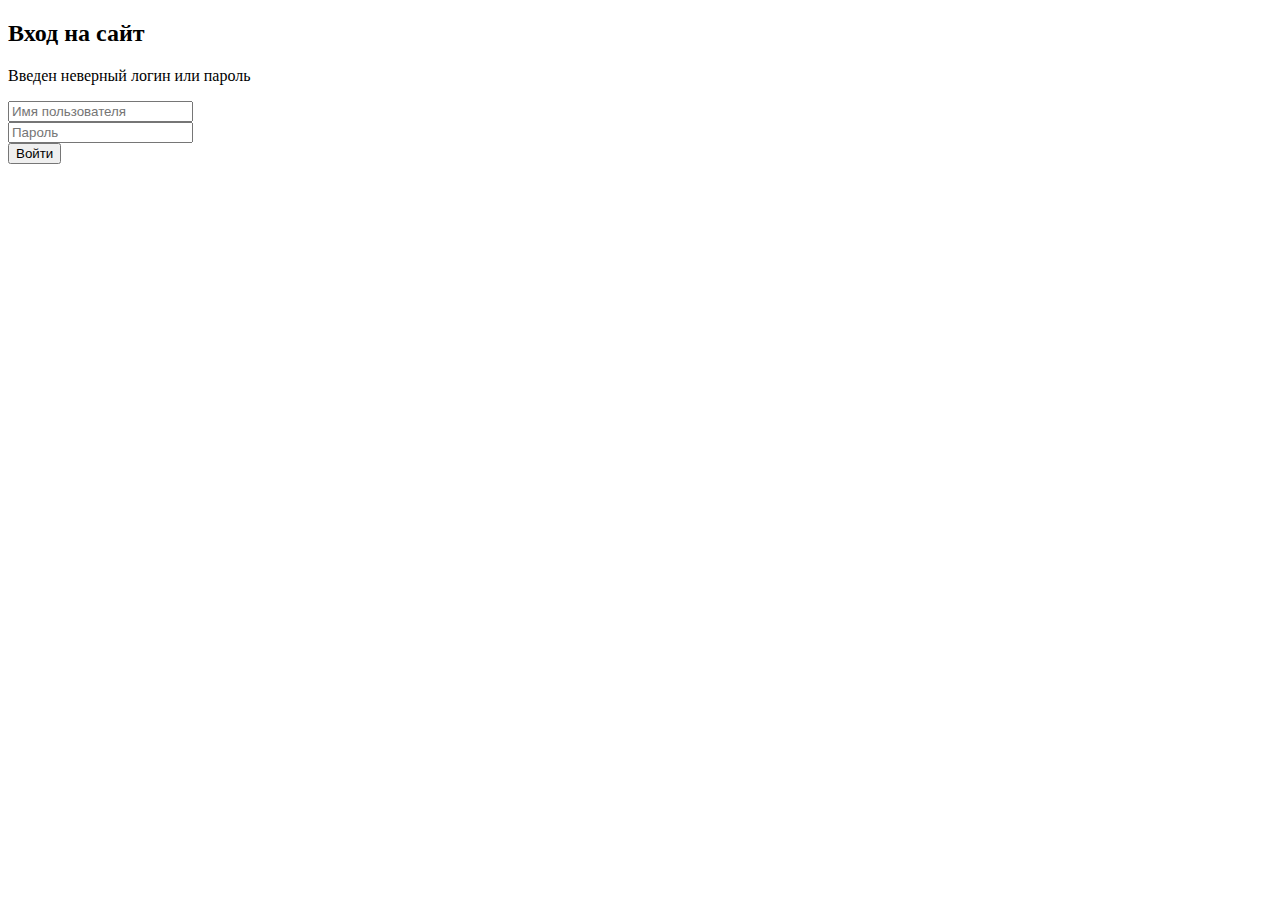
<file: src/main/resources/templates/login.html>
<!DOCTYPE html>  
 <html>  
 <head>  
      <meta charset="utf-8">  
      <title>Вход на сайт</title>
       <link rel="stylesheet"  th:href="@{/css/main.css}"/>
 </head>  
 <body>  
    <div class="auth">
        <h2 class="auth-title">Вход на сайт</h2>
        <p th:if="${loginError}" class="invalid-input">Введен неверный логин или пароль</p>
        <form  method="post" action="/auth/login">
          <div class="auth-login-group">
            <input type="text" id="username" name="username"  placeholder="Имя пользователя" required>
          </div>

         <div class="auth-login-group">
            <input type="password" id="password" name="password" placeholder="Пароль" required>
          </div>

          <button  type="submit">Войти</button>
        </form>
    </div>
 </body>  
 </html>
</file>
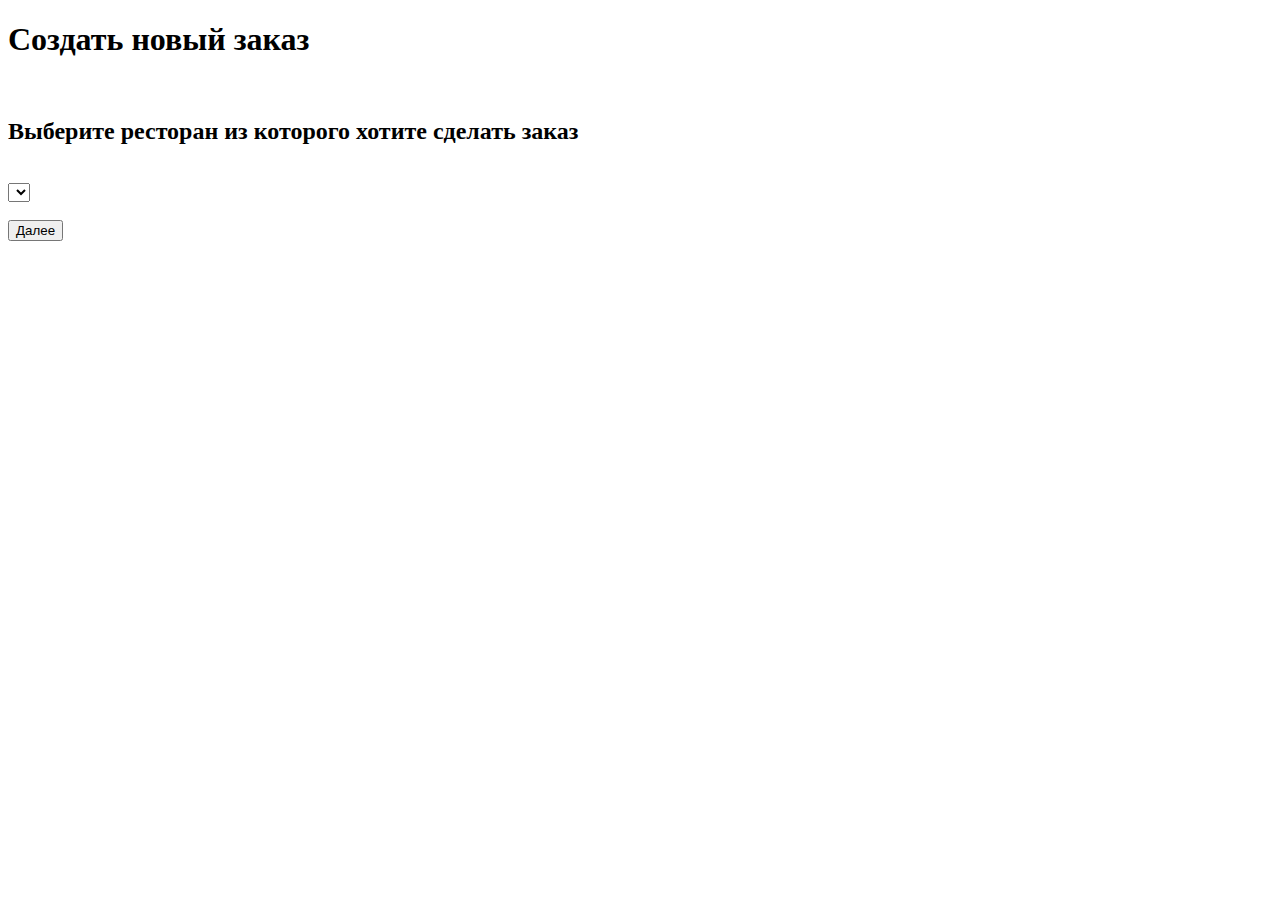
<file: src/main/resources/templates/order/order-form-step1.html>
<!DOCTYPE html>
<html xmlns:th="http://www.thymeleaf.org">
<head>
    <meta charset="UTF-8">
    <title>Delivery food</title>
    <link rel="stylesheet"  th:href="@{/css/main.css}"/>
</head>
<body>
<header>
    <div th:insert="~{fragments/header :: header}"></div>

</header>
<h1> Создать новый заказ </h1>
<br>

<form th:method="post" th:action="@{/order/save-or-update-order-step1}"  th:object="${order}">
    <input type="hidden" th:value="${order.id}" >
    <h2>Выберите ресторан из которого хотите сделать заказ</h2>
    <br>
    <select id="restaurantId" name="restaurantId">
        <option th:each="restaurant : ${restaurants}" th:value="${restaurant.id}" th:text="${restaurant.name}"></option>
    </select>
    <br>  <br>

    <input type="submit" value="Далее">



<br> <br>

</form>

</body>
</html>
</file>
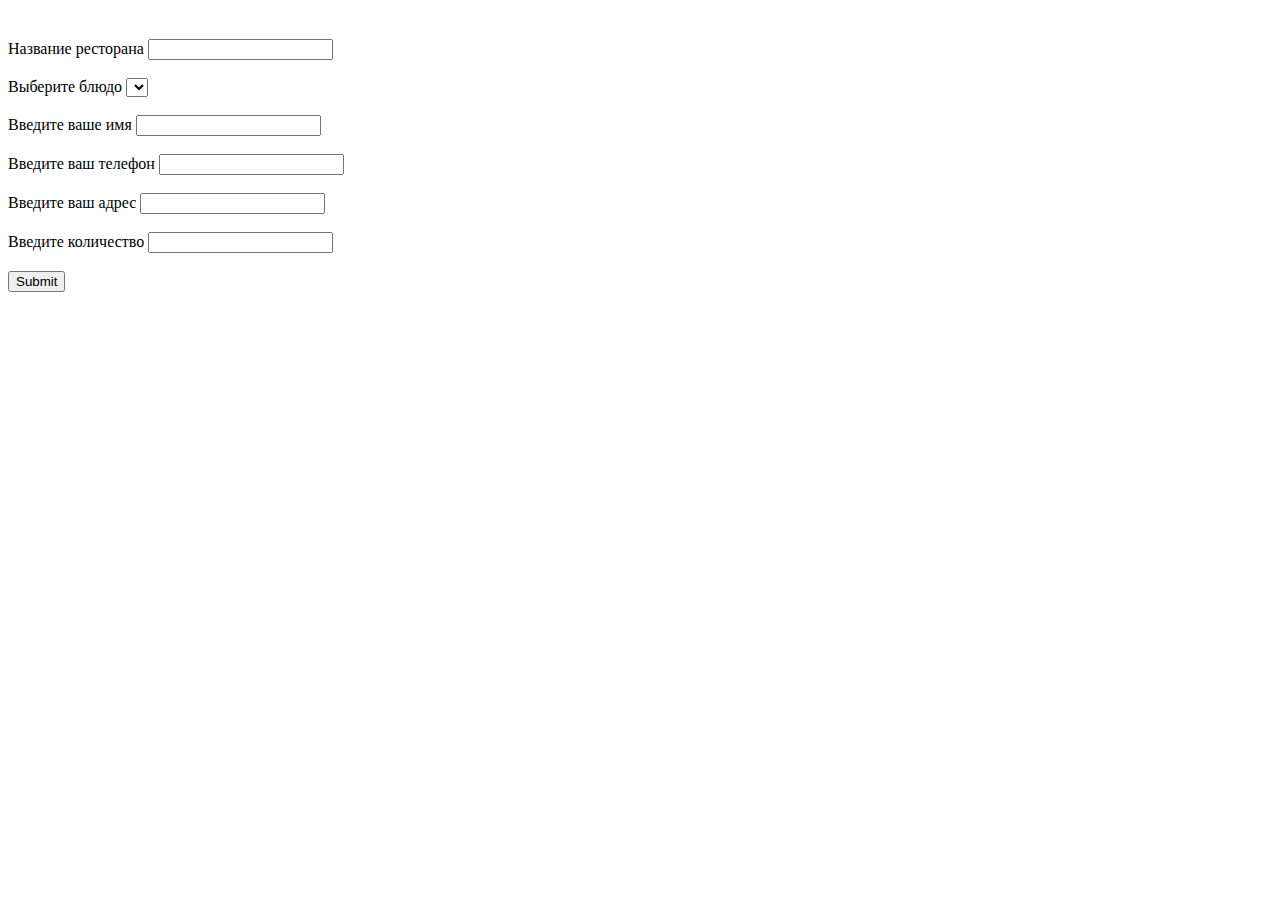
<file: src/main/resources/templates/order/order-form-step2.html>
<!DOCTYPE html>
<html xmlns:th="http://www.thymeleaf.org">
<head>
    <meta charset="UTF-8">
    <title>Delivery food</title>
    <link rel="stylesheet"  th:href="@{/css/main.css}"/>
</head>
<body>
<header>
    <div th:insert="~{fragments/header :: header}"></div>
</header>
<h1  th:text = "${order.id == null} ? 'Создание нового заказа' : 'Обновление информации о заказе' ">  </h1>
<br>

<form th:method="post" th:action="@{/./order/save-or-update-order-step2}"  th:object="${order}">


    <label for = "restaurantName">Название ресторана </label>
    <input type="text" th:field = "${order.restaurantName}" id = "restaurantName" readonly>
    <input type="hidden" th:field = "${order.restaurantId}" >
    <br>  <br>

    <label for = "selectDish">Выберите блюдо</label>
    <select id="selectDish" name="selectDish">

        <option th:each="dish : ${#session.getAttribute('listDishesByRestaurant')}" th:value="${dish.name}" th:text="${dish.name}"></option>
    </select>
    <br>  <br>

    <label for = "customerName">Введите ваше имя</label>
    <input type="text" th:field = "*{customerName}" id = "customerName">
    <span th:if="${#fields.hasErrors('customerName')}" th:errors="*{customerName}" th:errorclass="invalid-input"></span>
    <br>  <br>

    <label for = "customerPhone">Введите ваш телефон</label>
    <input type="text" th:field = "*{customerPhone}" id = "customerPhone">
    <br>  <br>

    <label for = "address">Введите ваш адрес</label>
    <input type="text" th:field = "*{address}" id = "address">
    <span th:if="${#fields.hasErrors('address')}" th:errors="*{address}" th:errorclass="invalid-input"></span>
    <br>  <br>

    <label for = "amount"> Введите количество </label>
    <input type="number" min="1" th:field="*{amount}" id="amount">
    <br>  <br>

    <input type="submit" th:value="*{id == null} ? 'Сделать заказ' : 'Обновить заказ' ">

</form>

</body>
</html>
</file>
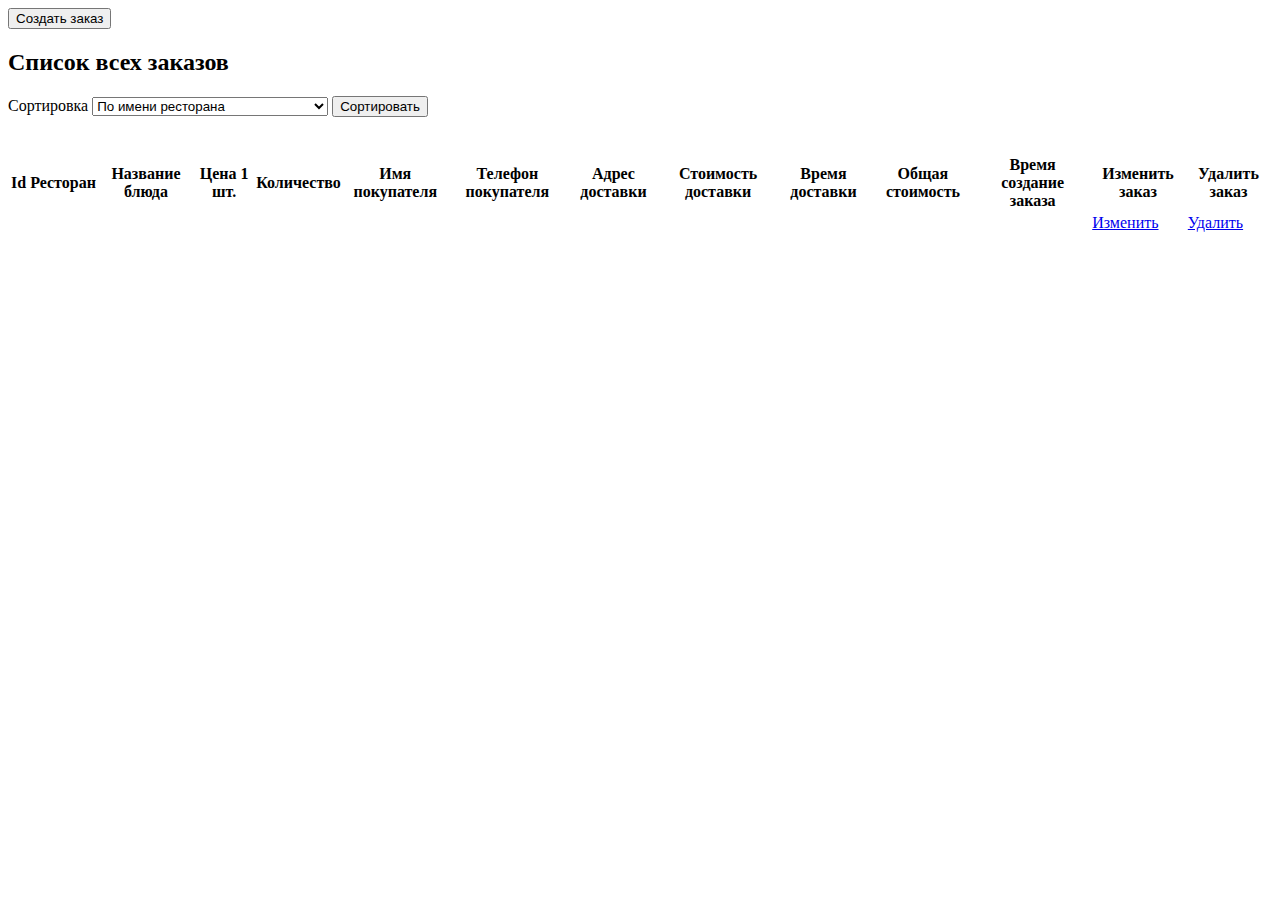
<file: src/main/resources/templates/order/show.html>
<!DOCTYPE html>
<html xmlns:th="http://www.thymeleaf.org"
      xmlns:sec="http://www.thymeleaf.org/extras/spring-security">
<head>
    <meta charset="UTF-8">
    <title>Delivery food</title>
    <link rel="stylesheet"  th:href="@{/css/main.css}"/>
</head>
<body>
<header>
    <div th:insert="~{fragments/header :: header}"></div>

</header>
<span sec:authorize="isAuthenticated()">
        <button type="button" onclick="window.location.href='/order/new'"> Создать заказ  </button>
    </span>
<br>
<h2> Список всех заказов </h2>
<form method="get" action="/order" >
    <label for="sort">Сортировка</label>
    <select name="sort" id="sort">
        <option value="restaurantEntity,asc">По имени ресторана  </option>
        <option value="totalCost,asc">По возрастанию общей стоимости</option>
        <option value="totalCost,desc">По убыванию общей стоимости</option>
    </select>
    <input type="submit" value="Cортировать">
</form>
<br> <br>

<table class="content-table">
    <thead>
    <tr>
        <th>Id </th>
        <th>Ресторан </th>
        <th>Название блюда </th>
        <th>Цена 1 шт. </th>
        <th>Количество </th>
        <th>Имя покупателя </th>
        <th>Телефон покупателя </th>
        <th>Адрес доставки </th>
        <th>Стоимость доставки</th>
        <th>Время доставки</th>
        <th>Общая стоимость</th>
        <th>Время создание заказа</th>
        <div sec:authorize="hasAuthority('developers:write')">
        <th>Изменить заказ</th>
        <th>Удалить заказ</th>
        </div>
    </tr>
    </thead>
    <tbody>
    <tr th:each="order : ${orders}">
        <td><span th:text="${order.id}"> </span></td>
        <td><span th:text="${order.restaurantName}">  </span></td>
        <td><span th:text="${order.dishName}">  </span></td>
        <td><span th:text="${order.dishPrice}">  </span></td>
        <td><span th:text="${order.amount}"> </span></td>
        <td><span th:text="${order.customerName}">  </span></td>
        <td><span th:text="${order.customerPhone}">  </span></td>
        <td><span th:text="${order.address}">  </span></td>
        <td><span th:text="${order.costOfDelivery}">  </span></td>
        <td><span th:text="${order.timeOfDelivery}">  </span></td>
        <td><span th:text="${order.totalCost}">  </span></td>
       <td><span th:text="${#temporals.format(order.timeCreateOrder, 'dd-MM-yyyy HH:mm')}">  </span></td>

        <div sec:authorize="hasAuthority('developers:write')">
        <td><a href="#" th:href="@{'/order/' + ${order.id} + '/update'}">Изменить</a></td>
        <td><a href="#" th:href="@{'/order/' + ${order.id} + '/delete'}">Удалить</a></td>
        </div>
    </tr>

    </tbody>
</table>
</body>
</html>
</file>
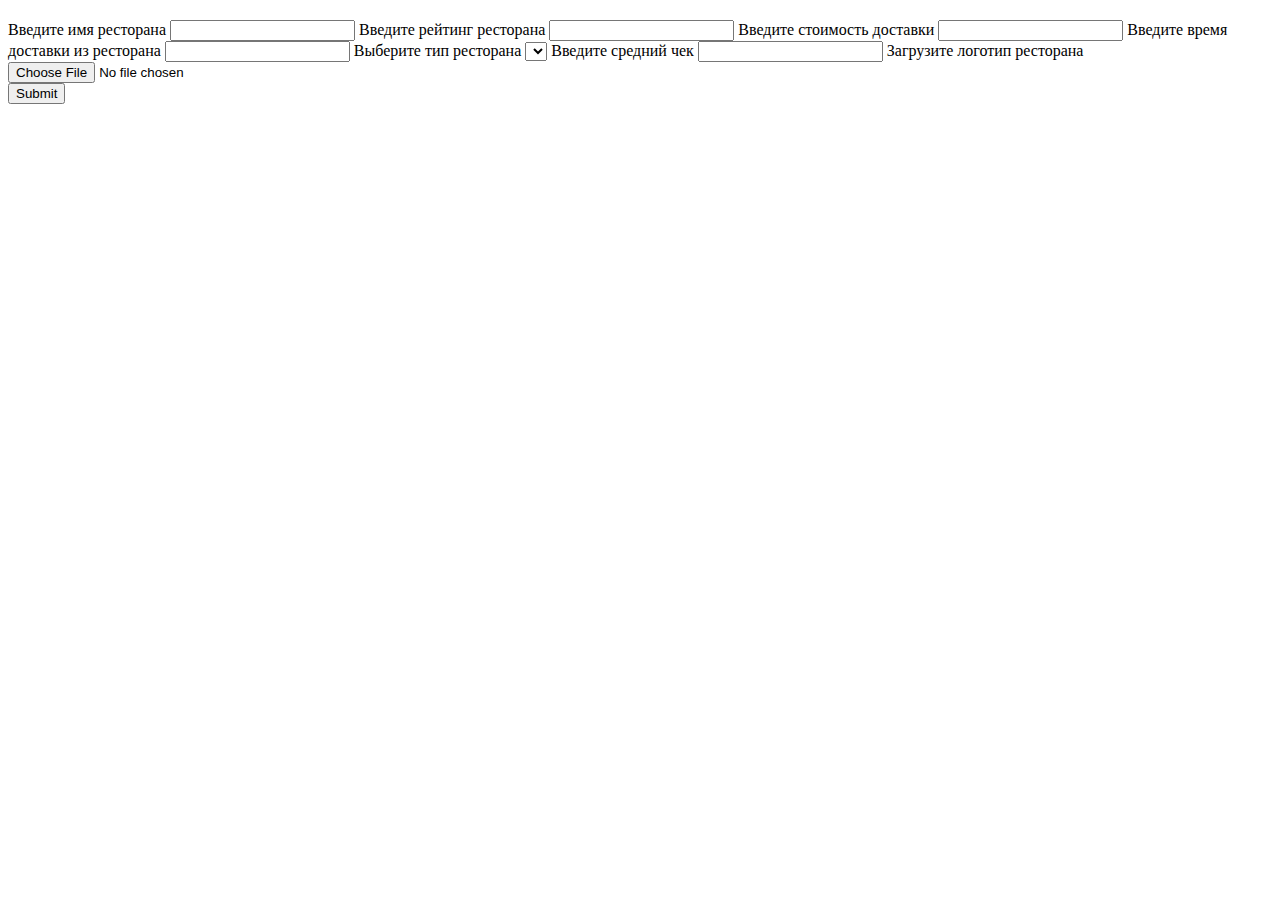
<file: src/main/resources/templates/restaurant/restaurant-form.html>
<!DOCTYPE html>
<html xmlns:th="http://www.thymeleaf.org">
<head>
    <meta charset="UTF-8">
    <title>Delivery food</title>
    <link rel="stylesheet"  th:href="@{/css/main.css}"/>
</head>
<body>
    <header>
        <div th:insert="~{fragments/header :: header}"></div>

    </header>
    <main class="form">
        <h2 th:text = "${restaurant.id == null} ? 'Создание нового ресторана' : 'Обновление информации о ресторане' "> </h2>

        <form method="post" th:action="@{/restaurant/save-or-update}" th:object = "${restaurant}" enctype="multipart/form-data">

            <label for = "name">Введите имя ресторана</label>
            <span th:if="${#fields.hasErrors('name')}" th:errors="*{name}" th:errorclass="invalid-input"></span>
            <input type="text" th:field = "*{name}" id = "name">


            <label for = "rating">Введите рейтинг ресторана</label>
            <input type="text" th:field = "*{rating}" id = "rating">

            <label for = "costOfDelivery">Введите стоимость доставки</label>
            <span th:if="${#fields.hasErrors('costOfDelivery')}" th:errors="*{costOfDelivery}" th:errorclass="invalid-input"></span>
            <input type="text" th:field = "*{costOfDelivery}" id = "costOfDelivery">

            <label for = "timeOfDelivery">Введите время доставки из ресторана</label>
            <input type="text" th:field = "*{timeOfDelivery}" id = "timeOfDelivery">

            <label for = "cuisine">Выберите тип ресторана</label>
            <select id="cuisine" name="cuisine">
                <option th:each="cuisineFromArray : ${#session.getAttribute('cuisinesArray')}" th:value="${cuisineFromArray}" th:text="${cuisineFromArray.getTranslate()}"></option>
            </select>

            <label for = "averageCheck">Введите средний чек</label>
            <input type="text" th:field = "*{averageCheck}" id = "averageCheck">

            <input type="hidden" th:field = "*{id}" >
            <input type="hidden" th:field = "*{logoUrl}" >


            <label for = "logo">Загрузите логотип ресторана</label>
            <input type="file" name="logo" id="logo">

            <div class="btn">
                <input type="submit" th:value="*{id == null} ? 'Создать новый ресторан' : 'Обновить' ">
            </div>
        </form>
    </main>


</body>
</html>
</file>
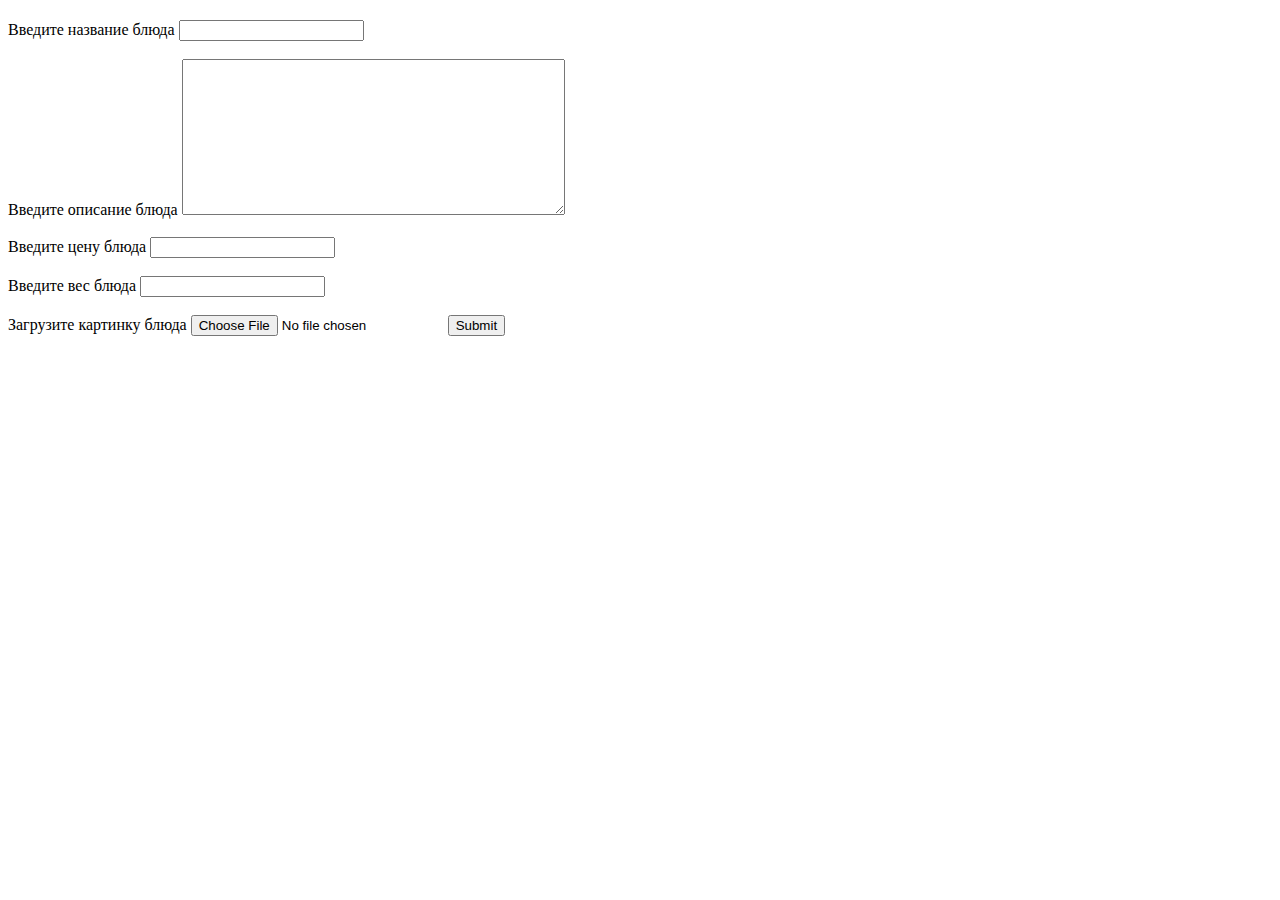
<file: src/main/resources/templates/restaurant/dish/dish-form.html>
<!DOCTYPE html>
<html xmlns:th="http://www.thymeleaf.org">
<head>
    <meta charset="UTF-8">
    <title>Delivery food</title>
    <link rel="stylesheet"  th:href="@{/css/main.css}"/>
</head>
<body>
<header>
    <div th:insert="~{fragments/header :: header}"></div>

</header>

<h2 th:text = "${dish.id == null} ? 'Добавление нового блюда для ресторана ' + ${dish.restaurantName} : 'Обновление информации о блюде' "> </h2>

<form method="post" th:action="@{/restaurant/dish/save-or-update}" th:object = "${dish}" enctype="multipart/form-data">


    <label for = "name">Введите название блюда</label>
    <input type="text" th:field = "*{name}" id = "name">
    <span th:if="${#fields.hasErrors('name')}" th:errors="*{name}" th:errorclass="invalid-input"></span>
    <br>  <br>

    <label for = "description">Введите описание блюда</label>
    <textarea  th:field = "*{description}" id = "description" rows="10" cols="45"> </textarea>
    <br>  <br>

    <label for = "price">Введите цену блюда</label>
    <input type="text" th:field = "*{price}" id = "price">
    <span th:if="${#fields.hasErrors('price')}" th:errors="*{price}" th:errorclass="invalid-input"></span>
    <br>  <br>

    <label for = "weight">Введите вес блюда</label>
    <input type="text" th:field = "*{weight}" id = "weight">
    <br>  <br>

    <label for = "image">Загрузите картинку блюда</label>
    <input type="file" name="image" id="image">

    <input type="hidden" th:field = "*{id}" >
    <input type="hidden" th:field = "*{restaurantId}" >


    <input type="submit" th:value="*{id == null} ? 'Добавить' : 'Обновить' ">


</form>



</body>
</html>
</file>
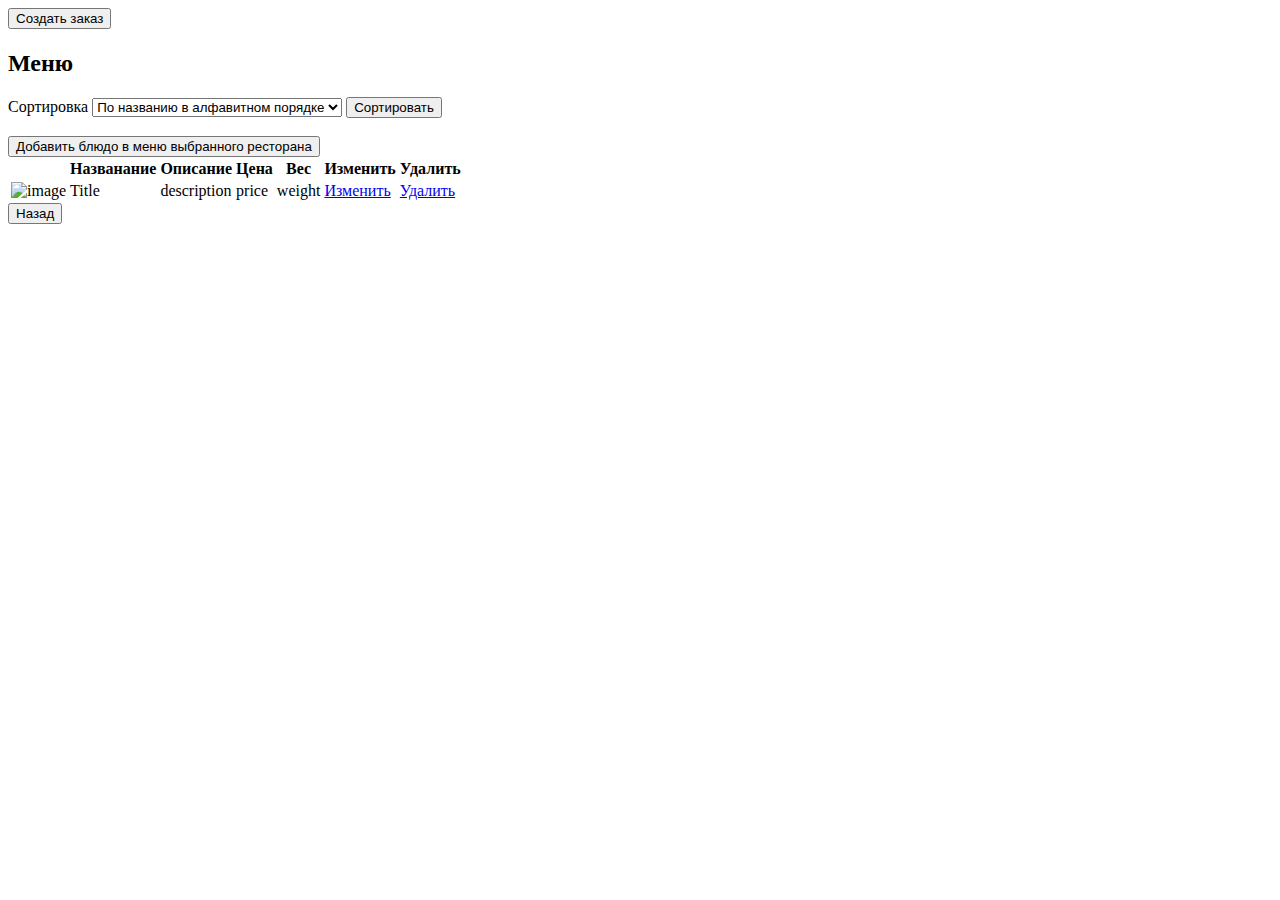
<file: src/main/resources/templates/restaurant/dish/show.html>
<!DOCTYPE html>
<html xmlns:th="http://www.thymeleaf.org"
      xmlns:sec="http://www.thymeleaf.org/extras/spring-security">
<head>
    <meta charset="UTF-8">
    <title>Delivery food</title>
    <link rel="stylesheet"  th:href="@{/css/main.css}"/>
</head>
<body>
<header>
    <div th:insert="~{fragments/header :: header}"></div>

</header>
<span sec:authorize="isAuthenticated()">
        <button type="button" onclick="window.location.href='/order/new'"> Создать заказ  </button>
    </span>
<br>


<h1 th:text="${restaurant.name}"> </h1>
<h2> Меню </h2>

<form method="post" action="/restaurant/sorted-dish" >
    <label for="sort">Сортировка</label>
    <select name="sort" id="sort">
        <option value="name,asc">По названию в алфавитном порядке </option>
        <option value="name,desc">По названию в обратном порядке </option>
        <option value="price,asc">По возрастанию цены</option>
        <option value="price,desc">По уменьшению цены</option>
    </select>
    <input type="hidden" name =restaurantId th:value = "${restaurant.id}">
    <input type="submit" value="Cортировать">
</form>
<br>

<div sec:authorize="hasAuthority('developers:write')">
<form method="post" action="/restaurant/dish/new">
    <input type="hidden" name="restaurantId" th:value="${restaurant.id}" >
    <input type="submit" value="Добавить блюдо в меню выбранного ресторана">
</form>
</div>

<table class="content-table">
    <thead>
    <tr>
        <th></th>
        <th>Названание</th>
        <th>Описание</th>
        <th>Цена</th>
        <th>Вес</th>
        <div sec:authorize="hasAuthority('developers:write')">
        <th>Изменить</th>
        <th>Удалить</th>
        </div>
    </tr>
    </thead>
    <tbody>
    <tr th:each="dish : ${dishes}">
        <td><img th:src="@{'/upload-images/' + ${dish.imageUrl}}" alt="image" width="60" height="50"></td>
        <td><span th:text="${dish.name}"> Title </span></td>
        <td><span th:text="${dish.description}"> description </span></td>
        <td><span th:text="${dish.price}"> price </span></td>
        <td><span th:text="${dish.weight}"> weight </span></td>
        <div sec:authorize="hasAuthority('developers:write')">
            <td><a href="#" th:href="@{'/dish/' + ${dish.id} + '/update'}">Изменить</a></td>
<!--        <td><a href="#" th:href="@{'/restaurant/' + ${dish.restaurantId} +'/dish/' + ${dish.id} + '/update'}">Изменить</a></td>-->
        <td><a href="#" th:href="@{'/dish/' + ${dish.id} + '/delete'}">Удалить</a></td>
        </div>
        </td>
    </tr>

    </tbody>
</table>
<button type="button"
        onclick="window.location.href='/'"> Назад
</button>
</body>
</html>
</file>
